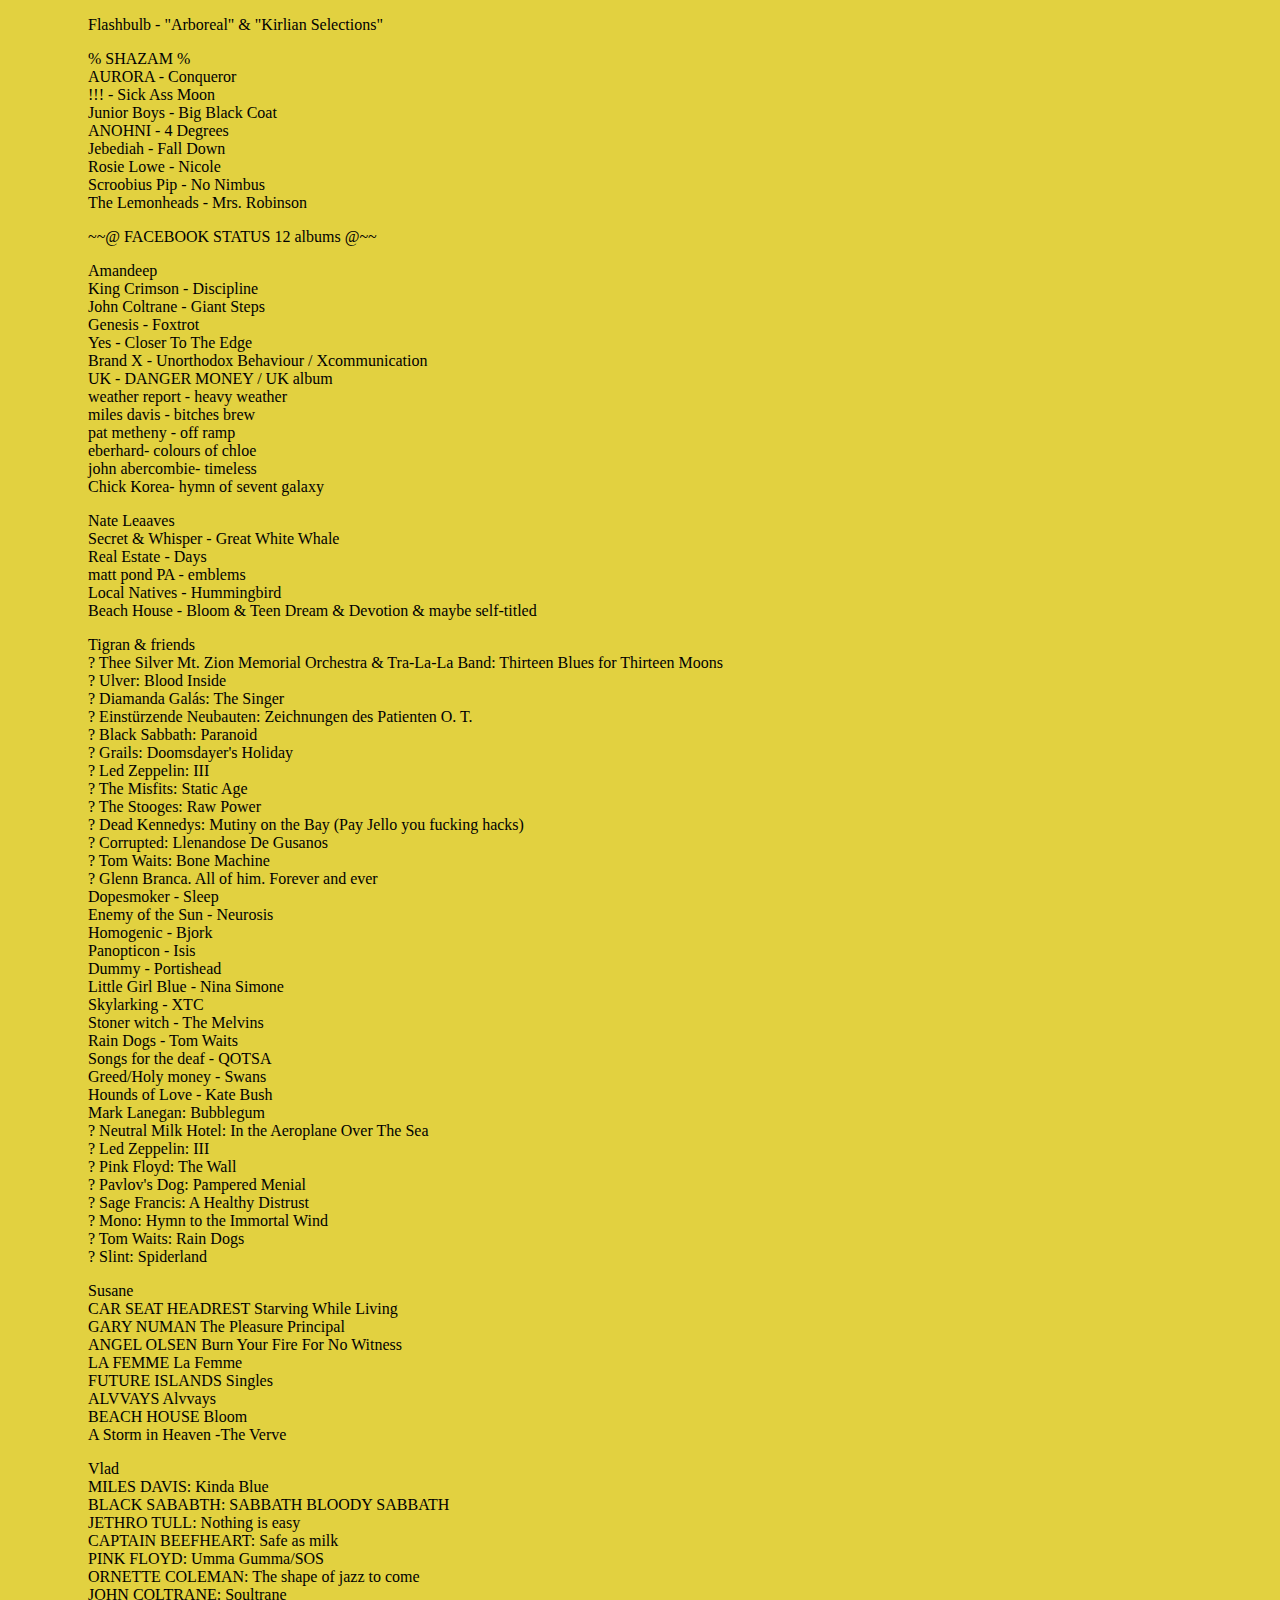
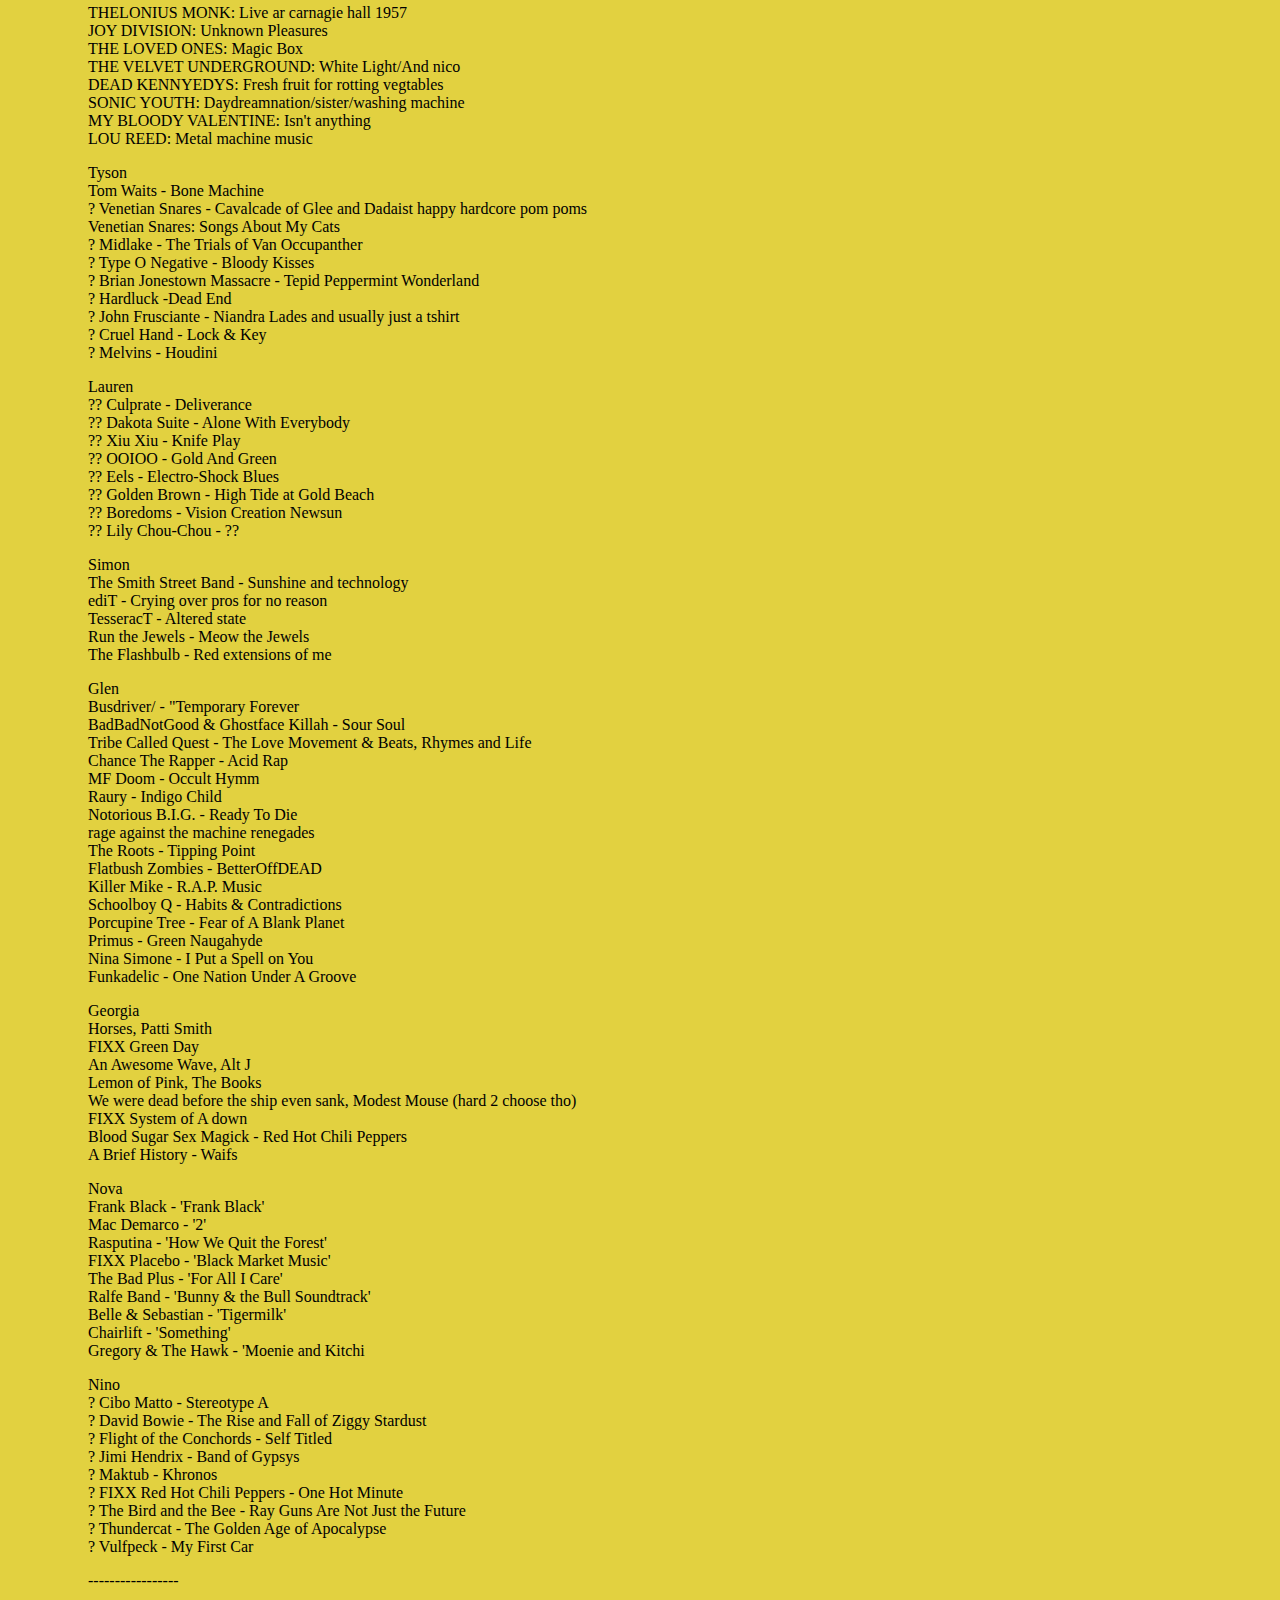
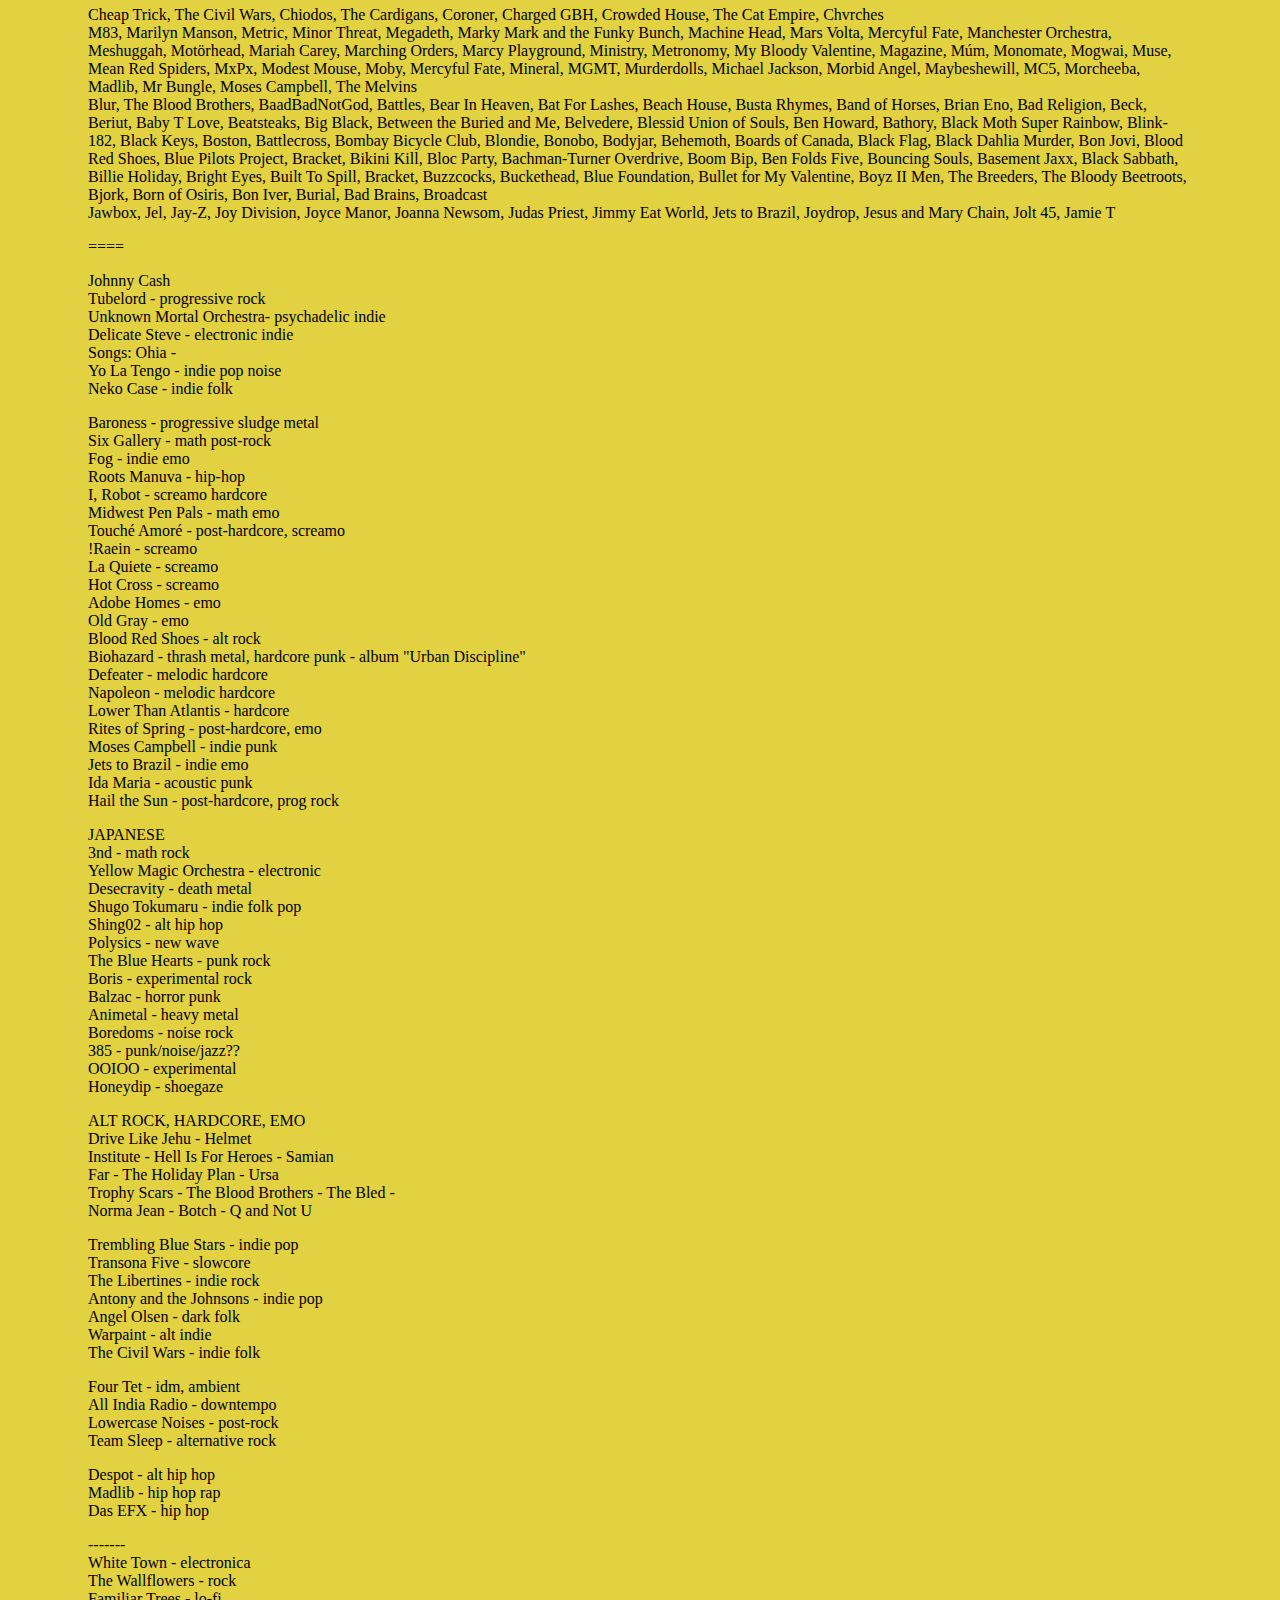
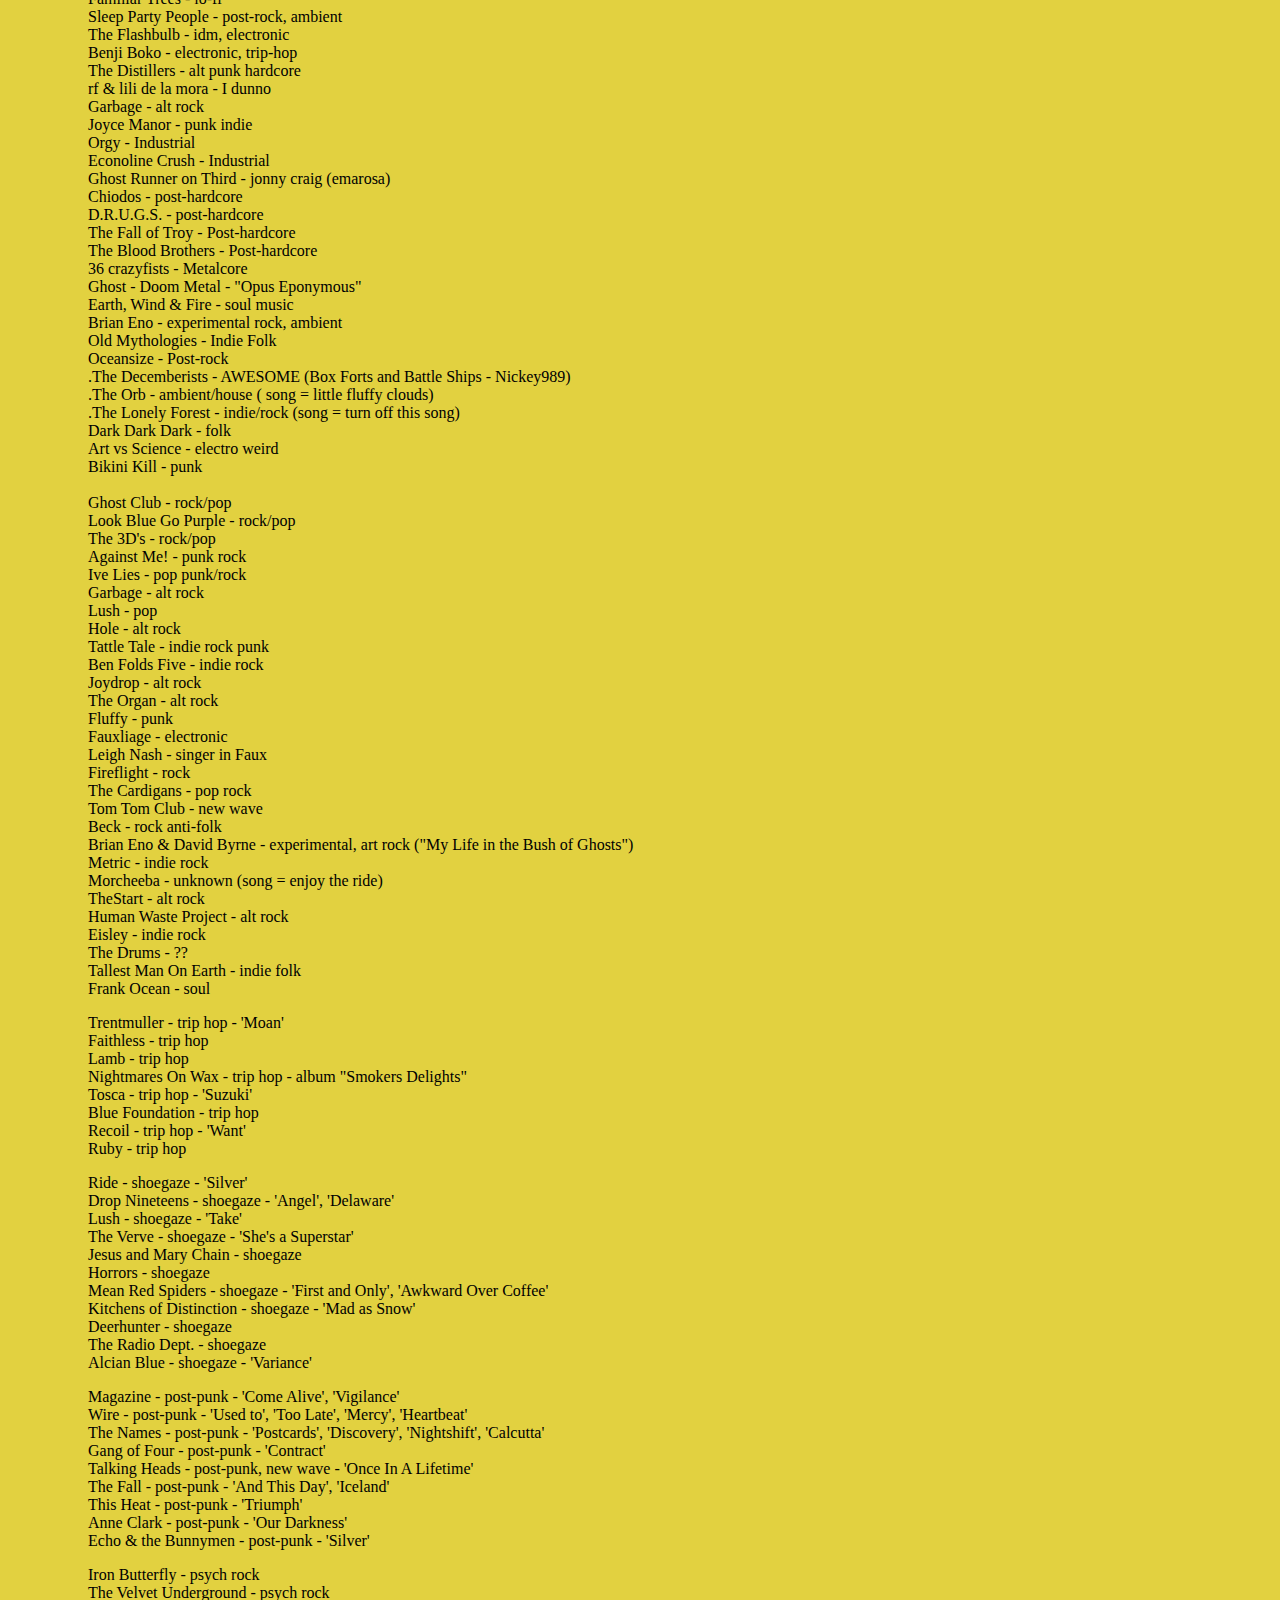
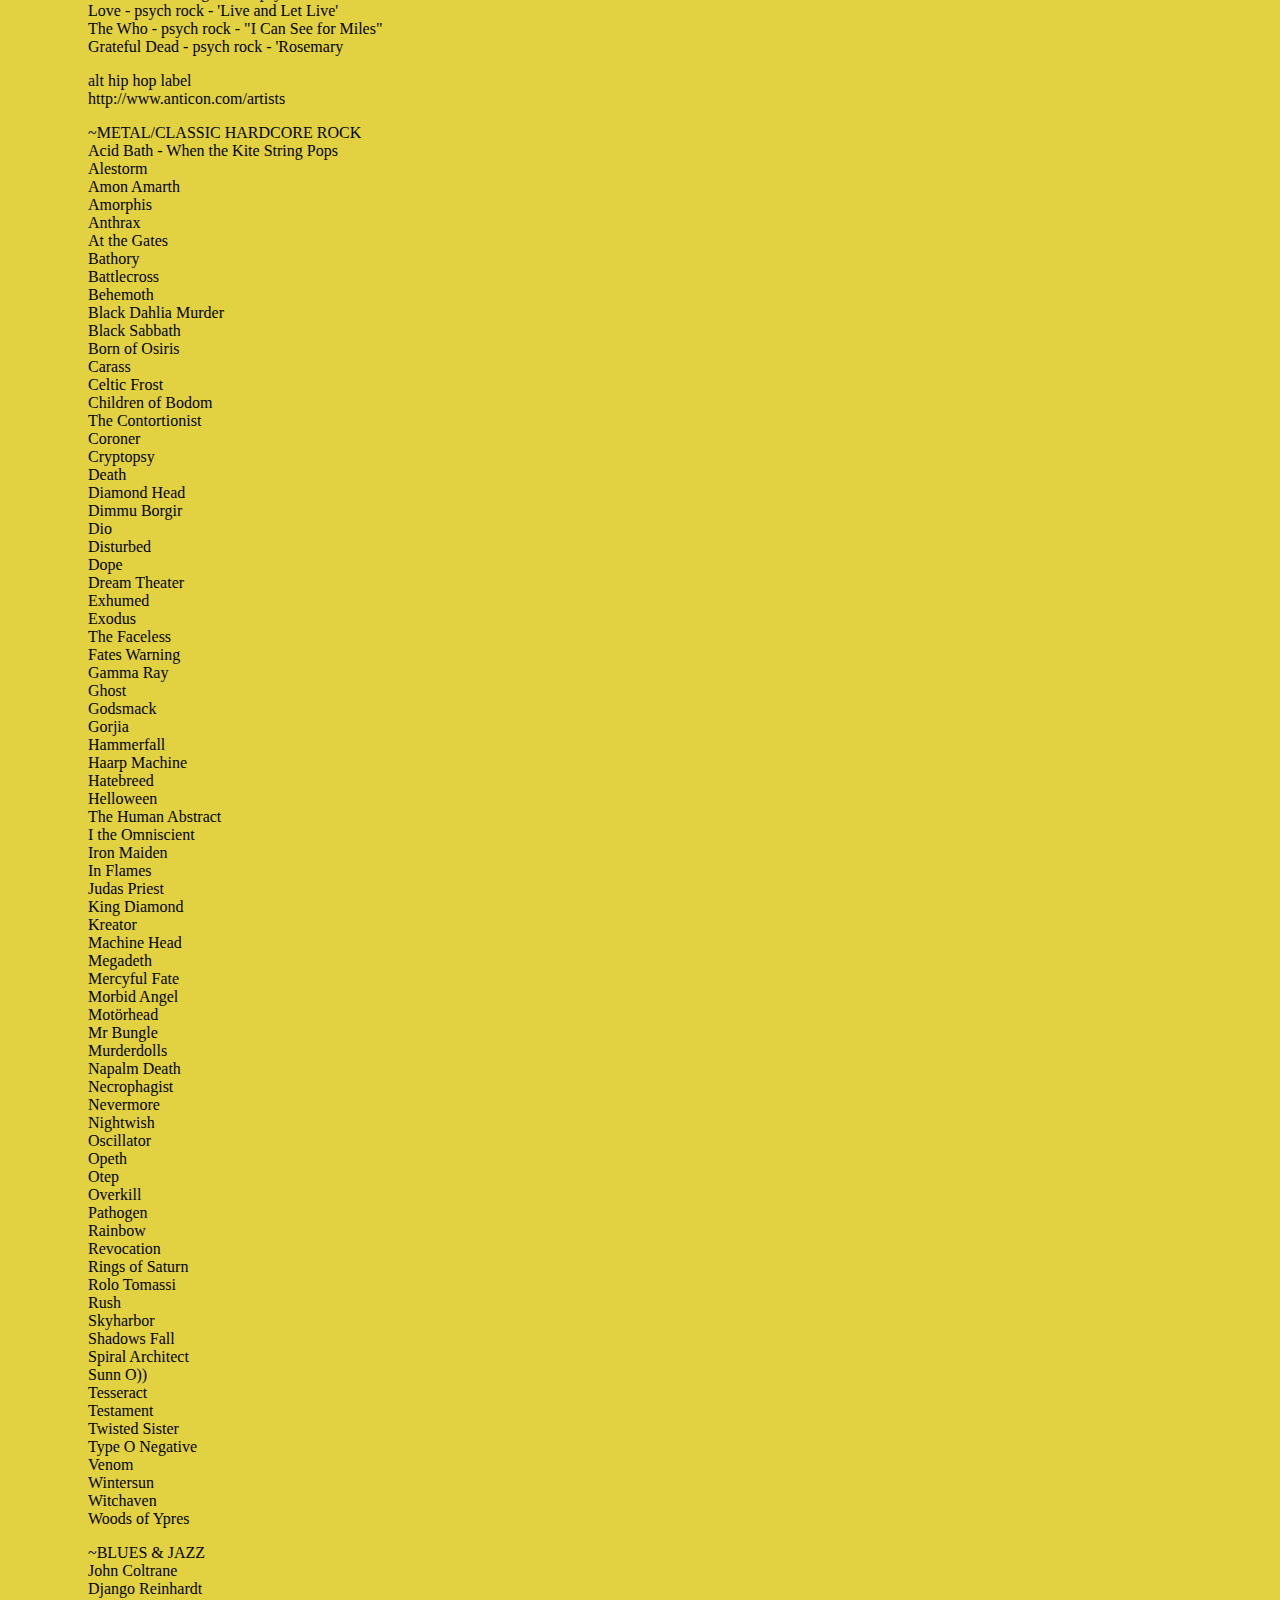
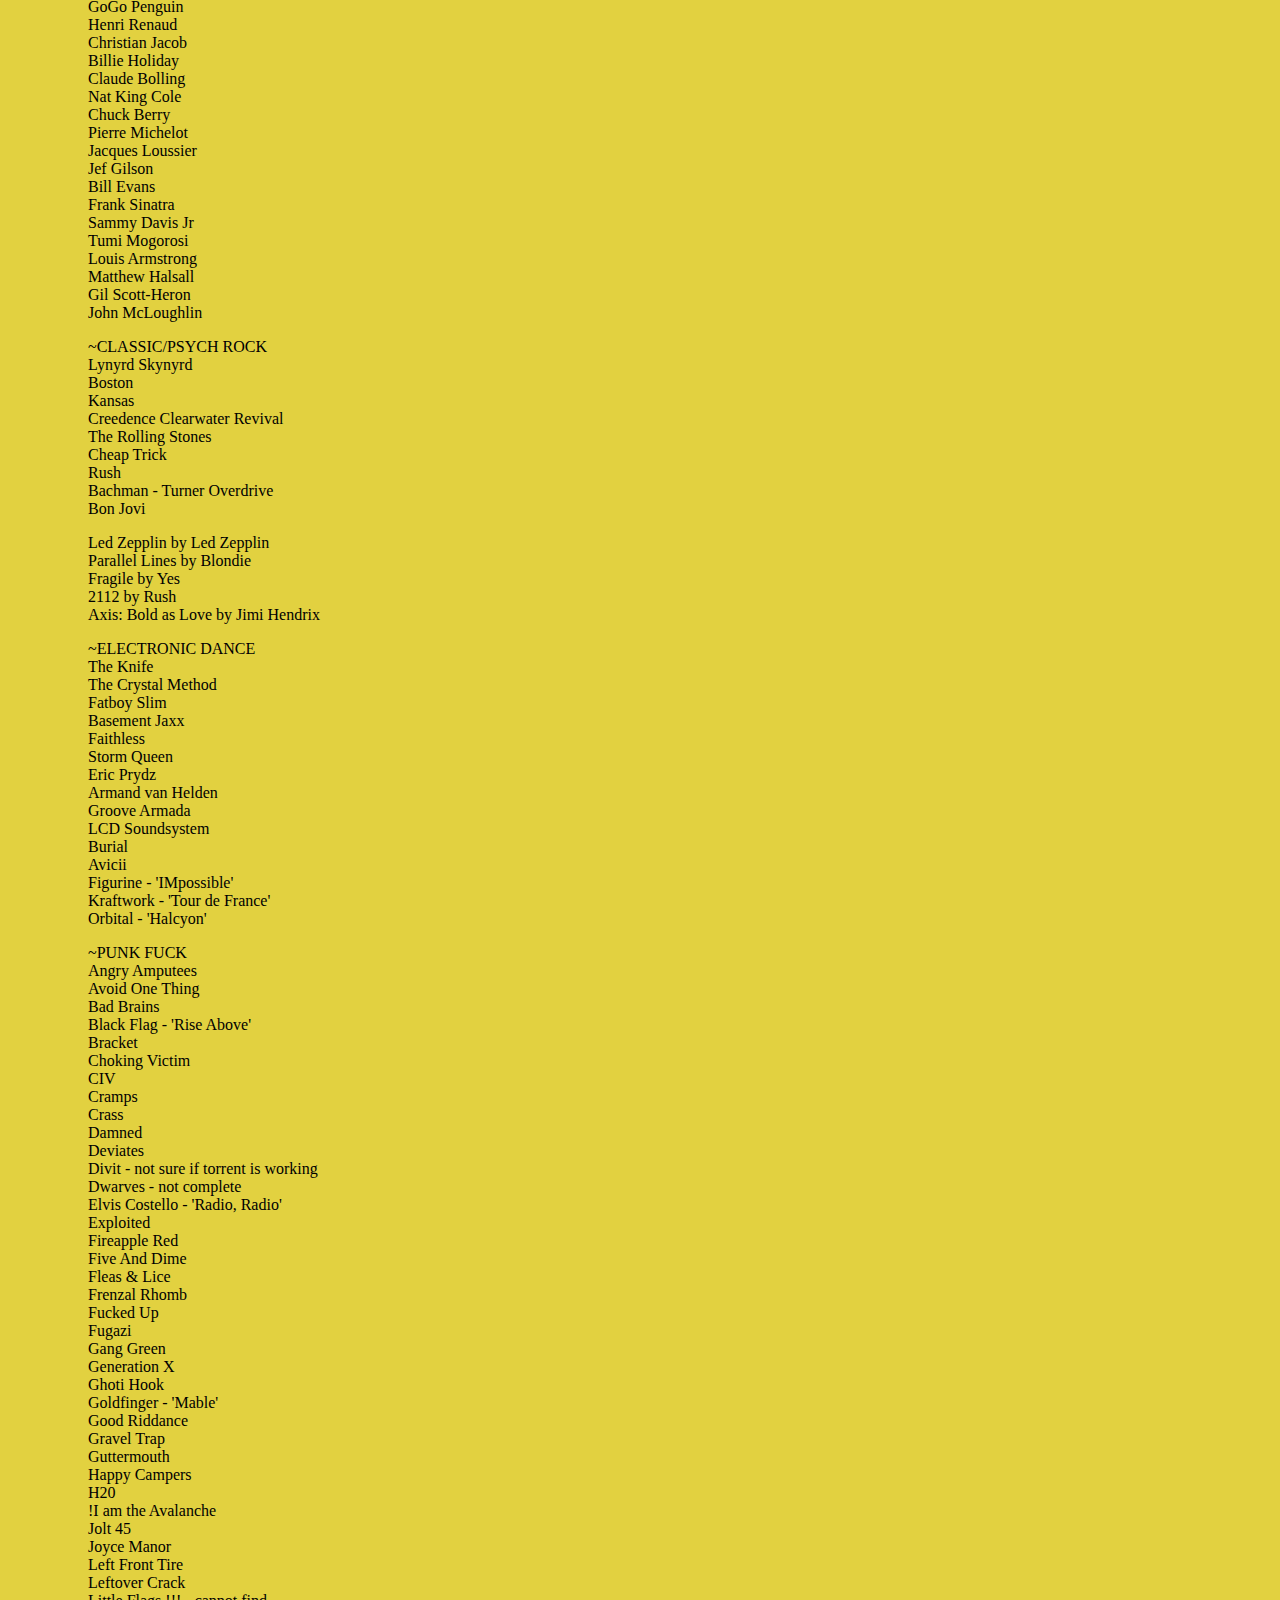
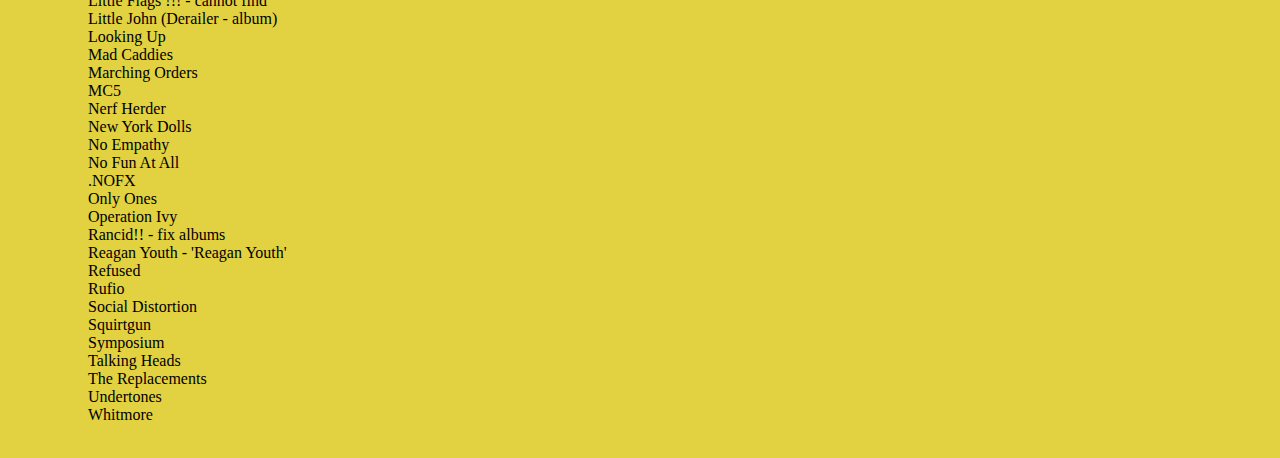
<file: public_html/bandlist/index.html>
<!DOCTYPE html>
<html>
<head>
<title>HolyAvery</title>
<meta http-equiv="content-type" content="text/html; charset=utf-8" >
<meta name="viewport" content="width=device-width, initial-scale=1.0">
<link rel="stylesheet" type="text/css" href="main.css">
<link rel="icon" href="/icons/favi2.ico" type="image/x-icon">
</head>

<body>
<div style="margin: 0 80px ">
<p>
<p>Flashbulb - "Arboreal" & "Kirlian Selections"</p>
<p>% SHAZAM %<br />AURORA - Conqueror<br />!!! - Sick Ass Moon<br />Junior Boys - Big Black Coat<br />ANOHNI - 4 Degrees<br />Jebediah - Fall Down<br />Rosie Lowe - Nicole<br />Scroobius Pip - No Nimbus<br />The Lemonheads - Mrs. Robinson</p>
<p>~~@ FACEBOOK STATUS 12 albums @~~</p>
<p>Amandeep<br />King Crimson - Discipline<br />John Coltrane - Giant Steps<br />Genesis - Foxtrot<br />Yes - Closer To The Edge<br />Brand X - Unorthodox Behaviour / Xcommunication <br />UK - DANGER MONEY / UK album<br />weather report - heavy weather<br />miles davis - bitches brew<br />pat metheny - off ramp<br />eberhard- colours of chloe<br />john abercombie- timeless<br />Chick Korea- hymn of sevent galaxy</p>
<p>Nate Leaaves<br />Secret &amp; Whisper - Great White Whale<br />Real Estate - Days <br />matt pond PA - emblems<br />Local Natives - Hummingbird<br />Beach House - Bloom &amp; Teen Dream &amp; Devotion &amp; maybe self-titled</p>
<p>Tigran &amp; friends<br />? Thee Silver Mt. Zion Memorial Orchestra &amp; Tra-La-La Band: Thirteen Blues for Thirteen Moons<br />? Ulver: Blood Inside<br />? Diamanda Gal&aacute;s: The Singer<br />? Einst&uuml;rzende Neubauten: Zeichnungen des Patienten O. T.<br />? Black Sabbath: Paranoid<br />? Grails: Doomsdayer's Holiday<br />? Led Zeppelin: III<br />? The Misfits: Static Age<br />? The Stooges: Raw Power<br />? Dead Kennedys: Mutiny on the Bay (Pay Jello you fucking hacks)<br />? Corrupted: Llenandose De Gusanos<br />? Tom Waits: Bone Machine<br />? Glenn Branca. All of him. Forever and ever<br />Dopesmoker - Sleep<br />Enemy of the Sun - Neurosis<br />Homogenic - Bjork<br />Panopticon - Isis<br />Dummy - Portishead <br />Little Girl Blue - Nina Simone<br />Skylarking - XTC<br />Stoner witch - The Melvins<br />Rain Dogs - Tom Waits <br />Songs for the deaf - QOTSA<br />Greed/Holy money - Swans <br />Hounds of Love - Kate Bush<br />Mark Lanegan: Bubblegum<br />? Neutral Milk Hotel: In the Aeroplane Over The Sea<br />? Led Zeppelin: III<br />? Pink Floyd: The Wall<br />? Pavlov's Dog: Pampered Menial<br />? Sage Francis: A Healthy Distrust<br />? Mono: Hymn to the Immortal Wind<br />? Tom Waits: Rain Dogs<br />? Slint: Spiderland</p>
<p>Susane<br />CAR SEAT HEADREST Starving While Living<br />GARY NUMAN The Pleasure Principal<br />ANGEL OLSEN Burn Your Fire For No Witness<br />LA FEMME La Femme<br />FUTURE ISLANDS Singles<br />ALVVAYS Alvvays<br />BEACH HOUSE Bloom<br />A Storm in Heaven -The Verve</p>
<p>Vlad<br />MILES DAVIS: Kinda Blue<br />BLACK SABABTH: SABBATH BLOODY SABBATH<br />JETHRO TULL: Nothing is easy<br />CAPTAIN BEEFHEART: Safe as milk<br />PINK FLOYD: Umma Gumma/SOS<br />ORNETTE COLEMAN: The shape of jazz to come<br />JOHN COLTRANE: Soultrane<br />THELONIUS MONK: Live ar carnagie hall 1957<br />JOY DIVISION: Unknown Pleasures<br />THE LOVED ONES: Magic Box<br />THE VELVET UNDERGROUND: White Light/And nico<br />DEAD KENNYEDYS: Fresh fruit for rotting vegtables<br />SONIC YOUTH: Daydreamnation/sister/washing machine<br />MY BLOODY VALENTINE: Isn't anything<br />LOU REED: Metal machine music</p>
<p>Tyson<br />Tom Waits - Bone Machine<br />? Venetian Snares - Cavalcade of Glee and Dadaist happy hardcore pom poms<br />Venetian Snares: Songs About My Cats<br />? Midlake - The Trials of Van Occupanther<br />? Type O Negative - Bloody Kisses<br />? Brian Jonestown Massacre - Tepid Peppermint Wonderland<br />? Hardluck -Dead End<br />? John Frusciante - Niandra Lades and usually just a tshirt<br />? Cruel Hand - Lock &amp; Key<br />? Melvins - Houdini</p>
<p>Lauren<br />?? Culprate - Deliverance <br />?? Dakota Suite - Alone With Everybody<br />?? Xiu Xiu - Knife Play<br />?? OOIOO - Gold And Green<br />?? Eels - Electro-Shock Blues<br />?? Golden Brown - High Tide at Gold Beach<br />?? Boredoms - Vision Creation Newsun<br />?? Lily Chou-Chou - ??</p>
<p>Simon<br />The Smith Street Band - Sunshine and technology<br />ediT - Crying over pros for no reason<br />TesseracT - Altered state<br />Run the Jewels - Meow the Jewels<br />The Flashbulb - Red extensions of me</p>
<p>Glen<br />Busdriver/ - "Temporary Forever<br />BadBadNotGood &amp; Ghostface Killah - Sour Soul<br />Tribe Called Quest - The Love Movement &amp; Beats, Rhymes and Life<br />Chance The Rapper - Acid Rap<br />MF Doom - Occult Hymm<br />Raury - Indigo Child<br />Notorious B.I.G. - Ready To Die<br />rage against the machine renegades<br />The Roots - Tipping Point<br />Flatbush Zombies - BetterOffDEAD<br />Killer Mike - R.A.P. Music<br />Schoolboy Q - Habits &amp; Contradictions<br />Porcupine Tree - Fear of A Blank Planet<br />Primus - Green Naugahyde<br />Nina Simone - I Put a Spell on You<br />Funkadelic - One Nation Under A Groove</p>
<p>Georgia<br />Horses, Patti Smith<br />FIXX Green Day<br />An Awesome Wave, Alt J <br />Lemon of Pink, The Books<br />We were dead before the ship even sank, Modest Mouse (hard 2 choose tho)<br />FIXX System of A down <br />Blood Sugar Sex Magick - Red Hot Chili Peppers<br />A Brief History - Waifs</p>
<p>Nova<br />Frank Black - 'Frank Black'<br />Mac Demarco - '2'<br />Rasputina - 'How We Quit the Forest'<br />FIXX Placebo - 'Black Market Music'<br />The Bad Plus - 'For All I Care'<br />Ralfe Band - 'Bunny &amp; the Bull Soundtrack'<br />Belle &amp; Sebastian - 'Tigermilk'<br />Chairlift - 'Something'<br />Gregory &amp; The Hawk - 'Moenie and Kitchi</p>
<p>Nino<br />? Cibo Matto - Stereotype A<br />? David Bowie - The Rise and Fall of Ziggy Stardust<br />? Flight of the Conchords - Self Titled<br />? Jimi Hendrix - Band of Gypsys<br />? Maktub - Khronos<br />? FIXX Red Hot Chili Peppers - One Hot Minute<br />? The Bird and the Bee - Ray Guns Are Not Just the Future<br />? Thundercat - The Golden Age of Apocalypse<br />? Vulfpeck - My First Car</p>
<p>-----------------</p>
<p>Cheap Trick, The Civil Wars, Chiodos, The Cardigans, Coroner, Charged GBH, Crowded House, The Cat Empire, Chvrches<br />M83, Marilyn Manson, Metric, Minor Threat, Megadeth, Marky Mark and the Funky Bunch, Machine Head, Mars Volta, Mercyful Fate, Manchester Orchestra, Meshuggah, Mot&ouml;rhead, Mariah Carey, Marching Orders, Marcy Playground, Ministry, Metronomy, My Bloody Valentine, Magazine, M&uacute;m, Monomate, Mogwai, Muse, Mean Red Spiders, MxPx, Modest Mouse, Moby, Mercyful Fate, Mineral, MGMT, Murderdolls, Michael Jackson, Morbid Angel, Maybeshewill, MC5, Morcheeba, Madlib, Mr Bungle, Moses Campbell, The Melvins<br />Blur, The Blood Brothers, BaadBadNotGod, Battles, Bear In Heaven, Bat For Lashes, Beach House, Busta Rhymes, Band of Horses, Brian Eno, Bad Religion, Beck, Beriut, Baby T Love, Beatsteaks, Big Black, Between the Buried and Me, Belvedere, Blessid Union of Souls, Ben Howard, Bathory, Black Moth Super Rainbow, Blink-182, Black Keys, Boston, Battlecross, Bombay Bicycle Club, Blondie, Bonobo, Bodyjar, Behemoth, Boards of Canada, Black Flag, Black Dahlia Murder, Bon Jovi, Blood Red Shoes, Blue Pilots Project, Bracket, Bikini Kill, Bloc Party, Bachman-Turner Overdrive, Boom Bip, Ben Folds Five, Bouncing Souls, Basement Jaxx, Black Sabbath, Billie Holiday, Bright Eyes, Built To Spill, Bracket, Buzzcocks, Buckethead, Blue Foundation, Bullet for My Valentine, Boyz II Men, The Breeders, The Bloody Beetroots, Bjork, Born of Osiris, Bon Iver, Burial, Bad Brains, Broadcast<br />Jawbox, Jel, Jay-Z, Joy Division, Joyce Manor, Joanna Newsom, Judas Priest, Jimmy Eat World, Jets to Brazil, Joydrop, Jesus and Mary Chain, Jolt 45, Jamie T</p>
<p>====</p>
<p>Johnny Cash<br />Tubelord - progressive rock<br />Unknown Mortal Orchestra- psychadelic indie<br />Delicate Steve - electronic indie<br />Songs: Ohia - <br />Yo La Tengo - indie pop noise <br />Neko Case - indie folk</p>
<p>Baroness - progressive sludge metal<br />Six Gallery - math post-rock<br />Fog - indie emo<br />Roots Manuva - hip-hop<br />I, Robot - screamo hardcore<br />Midwest Pen Pals - math emo<br />Touch&eacute; Amor&eacute; - post-hardcore, screamo<br />!Raein - screamo<br />La Quiete - screamo<br />Hot Cross - screamo<br />Adobe Homes - emo <br />Old Gray - emo<br />Blood Red Shoes - alt rock<br />Biohazard - thrash metal, hardcore punk - album "Urban Discipline"<br />Defeater - melodic hardcore<br />Napoleon - melodic hardcore<br />Lower Than Atlantis - hardcore<br />Rites of Spring - post-hardcore, emo<br />Moses Campbell - indie punk<br />Jets to Brazil - indie emo<br />Ida Maria - acoustic punk<br />Hail the Sun - post-hardcore, prog rock</p>
<p>JAPANESE<br />3nd - math rock<br />Yellow Magic Orchestra - electronic<br />Desecravity - death metal<br />Shugo Tokumaru - indie folk pop<br />Shing02 - alt hip hop<br />Polysics - new wave<br />The Blue Hearts - punk rock<br />Boris - experimental rock<br />Balzac - horror punk<br />Animetal - heavy metal<br />Boredoms - noise rock<br />385 - punk/noise/jazz??<br />OOIOO - experimental<br />Honeydip - shoegaze</p>
<p>ALT ROCK, HARDCORE, EMO<br />Drive Like Jehu - Helmet<br />Institute - Hell Is For Heroes - Samian<br />Far - The Holiday Plan - Ursa<br />Trophy Scars - The Blood Brothers - The Bled - <br />Norma Jean - Botch - Q and Not U</p>
<p>Trembling Blue Stars - indie pop<br />Transona Five - slowcore<br />The Libertines - indie rock<br />Antony and the Johnsons - indie pop<br />Angel Olsen - dark folk<br />Warpaint - alt indie<br />The Civil Wars - indie folk</p>
<p>Four Tet - idm, ambient<br />All India Radio - downtempo<br />Lowercase Noises - post-rock<br />Team Sleep - alternative rock</p>
<p>Despot - alt hip hop<br />Madlib - hip hop rap<br />Das EFX - hip hop</p>
<p>------- <br />White Town - electronica<br />The Wallflowers - rock<br />Familiar Trees - lo-fi<br />Sleep Party People - post-rock, ambient <br />The Flashbulb - idm, electronic<br />Benji Boko - electronic, trip-hop<br />The Distillers - alt punk hardcore<br />rf &amp; lili de la mora - I dunno<br />Garbage - alt rock<br />Joyce Manor - punk indie<br />Orgy - Industrial<br />Econoline Crush - Industrial<br />Ghost Runner on Third - jonny craig (emarosa)<br />Chiodos - post-hardcore<br />D.R.U.G.S. - post-hardcore<br />The Fall of Troy - Post-hardcore<br />The Blood Brothers - Post-hardcore<br />36 crazyfists - Metalcore<br />Ghost - Doom Metal - "Opus Eponymous"<br />Earth, Wind &amp; Fire - soul music<br />Brian Eno - experimental rock, ambient<br />Old Mythologies - Indie Folk<br />Oceansize - Post-rock<br />.The Decemberists - AWESOME (Box Forts and Battle Ships - Nickey989)<br />.The Orb - ambient/house ( song = little fluffy clouds)<br />.The Lonely Forest - indie/rock (song = turn off this song)<br />Dark Dark Dark - folk<br />Art vs Science - electro weird<br />Bikini Kill - punk<br /> <br />Ghost Club - rock/pop<br />Look Blue Go Purple - rock/pop<br />The 3D's - rock/pop<br />Against Me! - punk rock<br />Ive Lies - pop punk/rock<br />Garbage - alt rock<br />Lush - pop<br />Hole - alt rock<br />Tattle Tale - indie rock punk<br />Ben Folds Five - indie rock<br />Joydrop - alt rock<br />The Organ - alt rock<br />Fluffy - punk<br />Fauxliage - electronic<br />Leigh Nash - singer in Faux<br />Fireflight - rock<br />The Cardigans - pop rock<br />Tom Tom Club - new wave<br />Beck - rock anti-folk<br />Brian Eno &amp; David Byrne - experimental, art rock ("My Life in the Bush of Ghosts")<br />Metric - indie rock<br />Morcheeba - unknown (song = enjoy the ride)<br />TheStart - alt rock<br />Human Waste Project - alt rock<br />Eisley - indie rock<br />The Drums - ??<br />Tallest Man On Earth - indie folk<br />Frank Ocean - soul</p>
<p>Trentmuller - trip hop - 'Moan'<br />Faithless - trip hop<br />Lamb - trip hop<br />Nightmares On Wax - trip hop - album "Smokers Delights"<br />Tosca - trip hop - 'Suzuki'<br />Blue Foundation - trip hop<br />Recoil - trip hop - 'Want'<br />Ruby - trip hop</p>
<p>Ride - shoegaze - 'Silver'<br />Drop Nineteens - shoegaze - 'Angel', 'Delaware'<br />Lush - shoegaze - 'Take'<br />The Verve - shoegaze - 'She's a Superstar'<br />Jesus and Mary Chain - shoegaze<br />Horrors - shoegaze<br />Mean Red Spiders - shoegaze - 'First and Only', 'Awkward Over Coffee'<br />Kitchens of Distinction - shoegaze - 'Mad as Snow'<br />Deerhunter - shoegaze<br />The Radio Dept. - shoegaze<br />Alcian Blue - shoegaze - 'Variance'</p>
<p>Magazine - post-punk - 'Come Alive', 'Vigilance'<br />Wire - post-punk - 'Used to', 'Too Late', 'Mercy', 'Heartbeat'<br />The Names - post-punk - 'Postcards', 'Discovery', 'Nightshift', 'Calcutta'<br />Gang of Four - post-punk - 'Contract'<br />Talking Heads - post-punk, new wave - 'Once In A Lifetime'<br />The Fall - post-punk - 'And This Day', 'Iceland'<br />This Heat - post-punk - 'Triumph'<br />Anne Clark - post-punk - 'Our Darkness'<br />Echo &amp; the Bunnymen - post-punk - 'Silver'</p>
<p>Iron Butterfly - psych rock<br />The Velvet Underground - psych rock<br />Love - psych rock - 'Live and Let Live'<br />The Who - psych rock - "I Can See for Miles"<br />Grateful Dead - psych rock - 'Rosemary</p>
<p>alt hip hop label<br />http://www.anticon.com/artists</p>
<p>~METAL/CLASSIC HARDCORE ROCK<br />Acid Bath - When the Kite String Pops<br />Alestorm<br />Amon Amarth<br />Amorphis<br />Anthrax<br />At the Gates<br />Bathory<br />Battlecross<br />Behemoth<br />Black Dahlia Murder<br />Black Sabbath<br />Born of Osiris<br />Carass<br />Celtic Frost<br />Children of Bodom<br />The Contortionist<br />Coroner<br />Cryptopsy<br />Death<br />Diamond Head<br />Dimmu Borgir<br />Dio<br />Disturbed<br />Dope<br />Dream Theater<br />Exhumed<br />Exodus<br />The Faceless<br />Fates Warning<br />Gamma Ray<br />Ghost<br />Godsmack<br />Gorjia<br />Hammerfall<br />Haarp Machine<br />Hatebreed<br />Helloween<br />The Human Abstract<br />I the Omniscient<br />Iron Maiden<br />In Flames<br />Judas Priest<br />King Diamond<br />Kreator<br />Machine Head<br />Megadeth<br />Mercyful Fate<br />Morbid Angel<br />Mot&ouml;rhead<br />Mr Bungle<br />Murderdolls<br />Napalm Death<br />Necrophagist<br />Nevermore<br />Nightwish<br />Oscillator<br />Opeth<br />Otep<br />Overkill<br />Pathogen<br />Rainbow<br />Revocation<br />Rings of Saturn<br />Rolo Tomassi<br />Rush<br />Skyharbor<br />Shadows Fall<br />Spiral Architect<br />Sunn O))<br />Tesseract<br />Testament<br />Twisted Sister<br />Type O Negative<br />Venom<br />Wintersun<br />Witchaven<br />Woods of Ypres</p>
<p>~BLUES &amp; JAZZ<br />John Coltrane<br />Django Reinhardt<br />GoGo Penguin<br />Henri Renaud<br />Christian Jacob<br />Billie Holiday<br />Claude Bolling<br />Nat King Cole <br />Chuck Berry<br />Pierre Michelot<br />Jacques Loussier<br />Jef Gilson<br />Bill Evans<br />Frank Sinatra<br />Sammy Davis Jr<br />Tumi Mogorosi<br />Louis Armstrong<br />Matthew Halsall<br />Gil Scott-Heron<br />John McLoughlin</p>
<p>~CLASSIC/PSYCH ROCK<br />Lynyrd Skynyrd<br />Boston<br />Kansas<br />Creedence Clearwater Revival<br />The Rolling Stones<br />Cheap Trick<br />Rush<br />Bachman - Turner Overdrive<br />Bon Jovi</p>
<p>Led Zepplin by Led Zepplin<br />Parallel Lines by Blondie <br />Fragile by Yes<br />2112 by Rush<br />Axis: Bold as Love by Jimi Hendrix</p>
<p>~ELECTRONIC DANCE<br />The Knife<br />The Crystal Method<br />Fatboy Slim <br />Basement Jaxx<br />Faithless<br />Storm Queen<br />Eric Prydz<br />Armand van Helden<br />Groove Armada<br />LCD Soundsystem<br />Burial<br />Avicii<br />Figurine - 'IMpossible'<br />Kraftwork - 'Tour de France'<br />Orbital - 'Halcyon'</p>
<p>~PUNK FUCK<br />Angry Amputees<br />Avoid One Thing<br />Bad Brains<br />Black Flag - 'Rise Above'<br />Bracket<br />Choking Victim<br />CIV<br />Cramps<br />Crass<br />Damned<br />Deviates<br />Divit - not sure if torrent is working<br />Dwarves - not complete<br />Elvis Costello - 'Radio, Radio'<br />Exploited<br />Fireapple Red<br />Five And Dime<br />Fleas &amp; Lice<br />Frenzal Rhomb<br />Fucked Up<br />Fugazi<br />Gang Green<br />Generation X<br />Ghoti Hook<br />Goldfinger - 'Mable'<br />Good Riddance<br />Gravel Trap<br />Guttermouth<br />Happy Campers<br />H20<br />!I am the Avalanche<br />Jolt 45<br />Joyce Manor<br />Left Front Tire<br />Leftover Crack<br />Little Flags !!! - cannot find<br />Little John (Derailer - album)<br />Looking Up<br />Mad Caddies<br />Marching Orders<br />MC5<br />Nerf Herder<br />New York Dolls<br />No Empathy<br />No Fun At All<br />.NOFX<br />Only Ones<br />Operation Ivy<br />Rancid!! - fix albums<br />Reagan Youth - 'Reagan Youth'<br />Refused<br />Rufio<br />Social Distortion<br />Squirtgun<br />Symposium<br />Talking Heads<br />The Replacements<br />Undertones<br />Whitmore</p>
<p>&nbsp;</p>
</p>
</div>                      
</body>
</html>
</file>
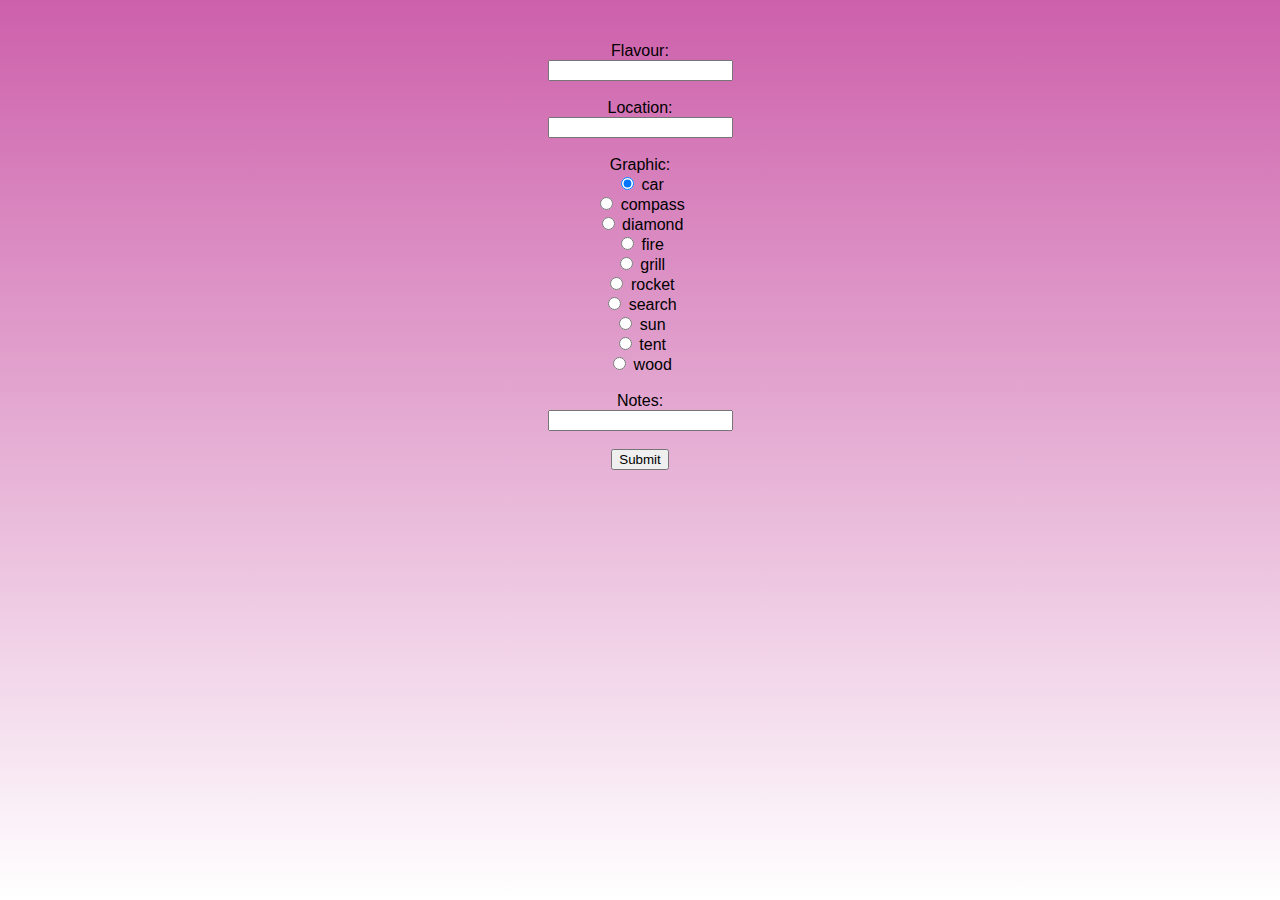
<file: public_html/nathan/edit.html>
<!DOCTYPE html>
<html>
<head>
<title>HolyAvery</title>
<meta http-equiv="content-type" content="text/html; charset=utf-8" >
<meta name="viewport" content="width=device-width, initial-scale=1.0">
<link rel="stylesheet" type="text/css" href="main.css">
<link rel="icon" href="/icons/favi2.ico" type="image/x-icon">
</head>

<body>
<div class="container text-center" id="error">
  <div class="row">
    <div class="col-md-12">
      <div class="main-icon text-success"><span class="uxicon uxicon-clock-refresh"></span></div>
	<form action="myData.php" method="post" name="dataForm" >
		Flavour:<br>
  		<input type="text" name="flavour"><br><br>
  		Location:<br>
  		<input type="text" name="location"><br><br>
		Graphic:<br>
  		<input type="radio" name="graphic" value="0" checked> car<br>
  		<input type="radio" name="graphic" value="1"> compass<br>
		<input type="radio" name="graphic" value="2"> diamond<br>
		<input type="radio" name="graphic" value="3"> fire<br>
		<input type="radio" name="graphic" value="4"> grill<br>
		<input type="radio" name="graphic" value="5"> rocket<br>
  		<input type="radio" name="graphic" value="6"> search<br>
		<input type="radio" name="graphic" value="7"> sun<br>
		<input type="radio" name="graphic" value="8"> tent<br>
  		<input type="radio" name="graphic" value="9"> wood<br><br>
		 Notes:<br>
  		<input type="text" name="notes"><br><br>
		<input type="submit" value="Submit">
	</form>    
	</div>	
  </div>
</div>
</body>
</html>
</file>
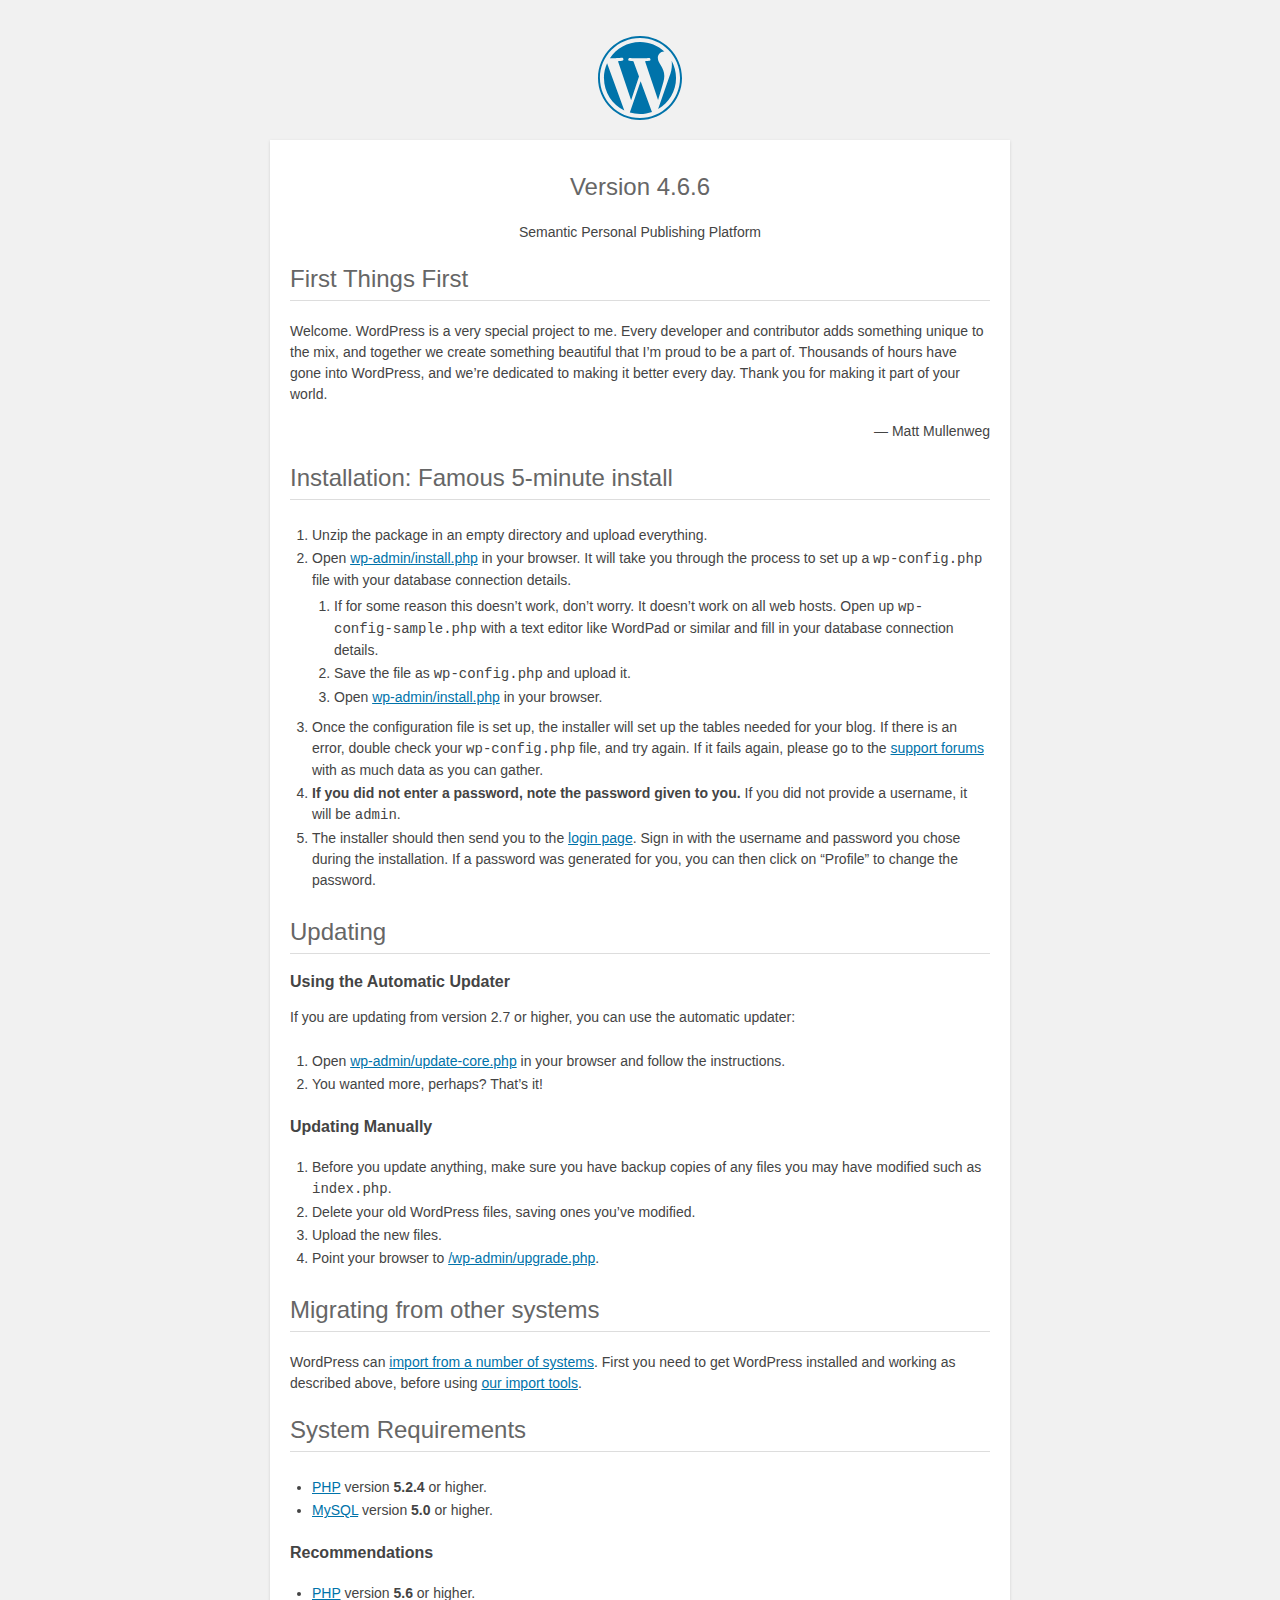
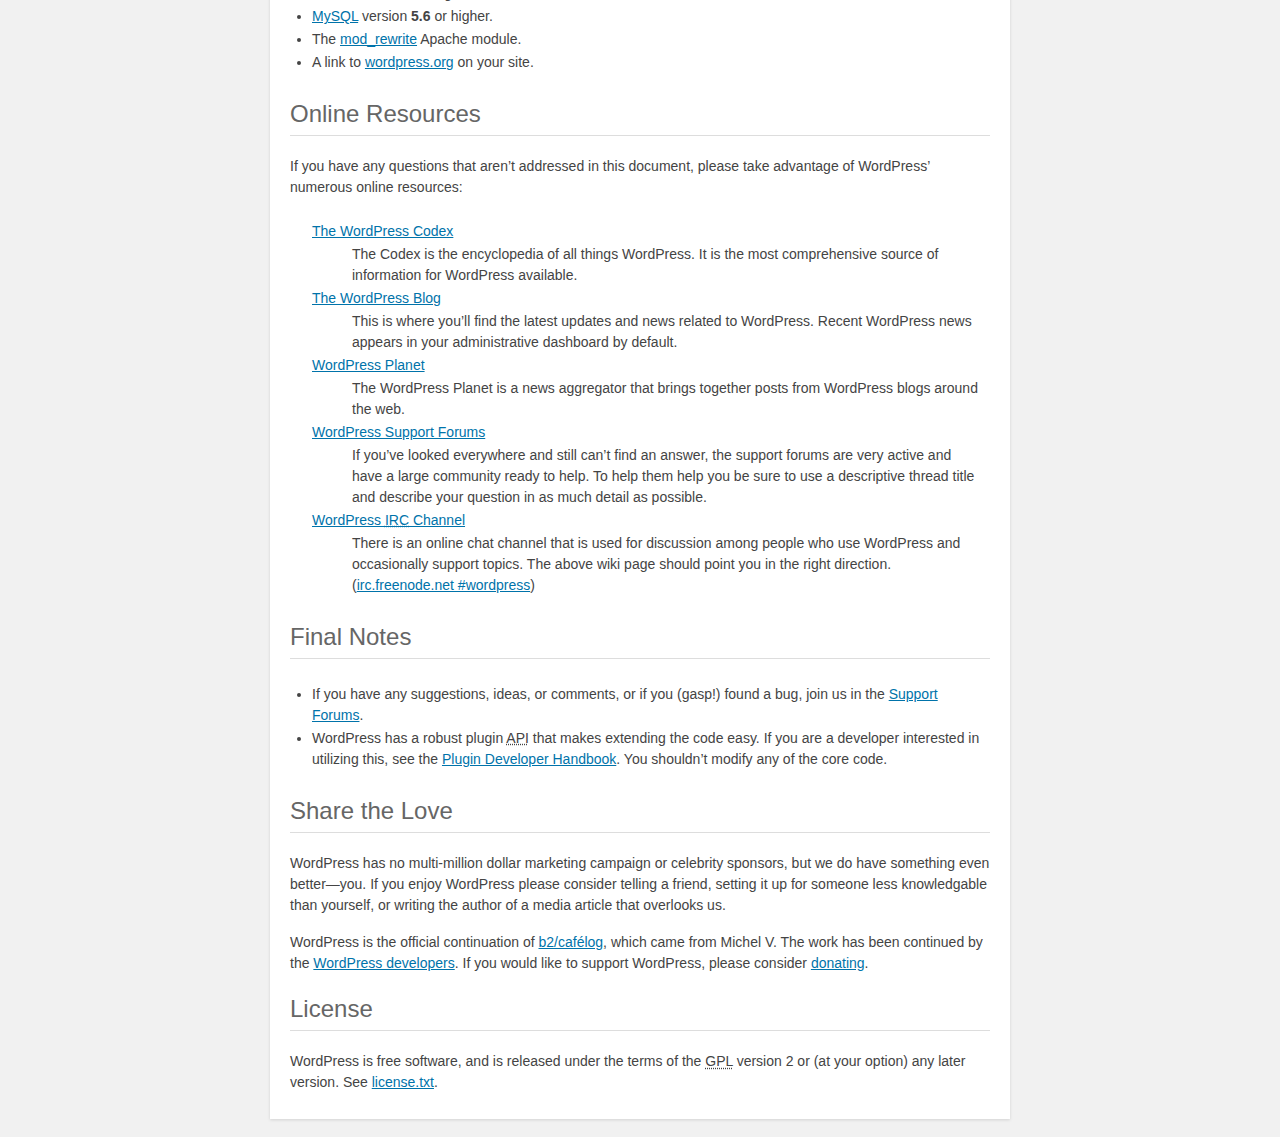
<file: public_html/wordpress/readme.html>
<!DOCTYPE html>
<html>
<head>
	<meta name="viewport" content="width=device-width" />
	<meta http-equiv="Content-Type" content="text/html; charset=utf-8" />
	<title>WordPress &#8250; ReadMe</title>
	<link rel="stylesheet" href="wp-admin/css/install.css?ver=20100228" type="text/css" />
</head>
<body>
<h1 id="logo">
	<a href="https://wordpress.org/"><img alt="WordPress" src="wp-admin/images/wordpress-logo.png" /></a>
	<br /> Version 4.6.6
</h1>
<p style="text-align: center">Semantic Personal Publishing Platform</p>

<h2>First Things First</h2>
<p>Welcome. WordPress is a very special project to me. Every developer and contributor adds something unique to the mix, and together we create something beautiful that I&#8217;m proud to be a part of. Thousands of hours have gone into WordPress, and we&#8217;re dedicated to making it better every day. Thank you for making it part of your world.</p>
<p style="text-align: right">&#8212; Matt Mullenweg</p>

<h2>Installation: Famous 5-minute install</h2>
<ol>
	<li>Unzip the package in an empty directory and upload everything.</li>
	<li>Open <span class="file"><a href="wp-admin/install.php">wp-admin/install.php</a></span> in your browser. It will take you through the process to set up a <code>wp-config.php</code> file with your database connection details.
		<ol>
			<li>If for some reason this doesn&#8217;t work, don&#8217;t worry. It doesn&#8217;t work on all web hosts. Open up <code>wp-config-sample.php</code> with a text editor like WordPad or similar and fill in your database connection details.</li>
			<li>Save the file as <code>wp-config.php</code> and upload it.</li>
			<li>Open <span class="file"><a href="wp-admin/install.php">wp-admin/install.php</a></span> in your browser.</li>
		</ol>
	</li>
	<li>Once the configuration file is set up, the installer will set up the tables needed for your blog. If there is an error, double check your <code>wp-config.php</code> file, and try again. If it fails again, please go to the <a href="https://wordpress.org/support/" title="WordPress support">support forums</a> with as much data as you can gather.</li>
	<li><strong>If you did not enter a password, note the password given to you.</strong> If you did not provide a username, it will be <code>admin</code>.</li>
	<li>The installer should then send you to the <a href="wp-login.php">login page</a>. Sign in with the username and password you chose during the installation. If a password was generated for you, you can then click on &#8220;Profile&#8221; to change the password.</li>
</ol>

<h2>Updating</h2>
<h3>Using the Automatic Updater</h3>
<p>If you are updating from version 2.7 or higher, you can use the automatic updater:</p>
<ol>
	<li>Open <span class="file"><a href="wp-admin/update-core.php">wp-admin/update-core.php</a></span> in your browser and follow the instructions.</li>
	<li>You wanted more, perhaps? That&#8217;s it!</li>
</ol>

<h3>Updating Manually</h3>
<ol>
	<li>Before you update anything, make sure you have backup copies of any files you may have modified such as <code>index.php</code>.</li>
	<li>Delete your old WordPress files, saving ones you&#8217;ve modified.</li>
	<li>Upload the new files.</li>
	<li>Point your browser to <span class="file"><a href="wp-admin/upgrade.php">/wp-admin/upgrade.php</a>.</span></li>
</ol>

<h2>Migrating from other systems</h2>
<p>WordPress can <a href="https://codex.wordpress.org/Importing_Content">import from a number of systems</a>. First you need to get WordPress installed and working as described above, before using <a href="wp-admin/import.php" title="Import to WordPress">our import tools</a>.</p>

<h2>System Requirements</h2>
<ul>
	<li><a href="https://secure.php.net/">PHP</a> version <strong>5.2.4</strong> or higher.</li>
	<li><a href="https://www.mysql.com/">MySQL</a> version <strong>5.0</strong> or higher.</li>
</ul>

<h3>Recommendations</h3>
<ul>
	<li><a href="https://secure.php.net/">PHP</a> version <strong>5.6</strong> or higher.</li>
	<li><a href="https://www.mysql.com/">MySQL</a> version <strong>5.6</strong> or higher.</li>
	<li>The <a href="https://httpd.apache.org/docs/2.2/mod/mod_rewrite.html">mod_rewrite</a> Apache module.</li>
	<li>A link to <a href="https://wordpress.org/">wordpress.org</a> on your site.</li>
</ul>

<h2>Online Resources</h2>
<p>If you have any questions that aren&#8217;t addressed in this document, please take advantage of WordPress&#8217; numerous online resources:</p>
<dl>
	<dt><a href="https://codex.wordpress.org/">The WordPress Codex</a></dt>
		<dd>The Codex is the encyclopedia of all things WordPress. It is the most comprehensive source of information for WordPress available.</dd>
	<dt><a href="https://wordpress.org/news/">The WordPress Blog</a></dt>
		<dd>This is where you&#8217;ll find the latest updates and news related to WordPress. Recent WordPress news appears in your administrative dashboard by default.</dd>
	<dt><a href="https://planet.wordpress.org/">WordPress Planet</a></dt>
		<dd>The WordPress Planet is a news aggregator that brings together posts from WordPress blogs around the web.</dd>
	<dt><a href="https://wordpress.org/support/">WordPress Support Forums</a></dt>
		<dd>If you&#8217;ve looked everywhere and still can&#8217;t find an answer, the support forums are very active and have a large community ready to help. To help them help you be sure to use a descriptive thread title and describe your question in as much detail as possible.</dd>
	<dt><a href="https://codex.wordpress.org/IRC">WordPress <abbr title="Internet Relay Chat">IRC</abbr> Channel</a></dt>
		<dd>There is an online chat channel that is used for discussion among people who use WordPress and occasionally support topics. The above wiki page should point you in the right direction. (<a href="irc://irc.freenode.net/wordpress">irc.freenode.net #wordpress</a>)</dd>
</dl>

<h2>Final Notes</h2>
<ul>
	<li>If you have any suggestions, ideas, or comments, or if you (gasp!) found a bug, join us in the <a href="https://wordpress.org/support/">Support Forums</a>.</li>
	<li>WordPress has a robust plugin <abbr title="application programming interface">API</abbr> that makes extending the code easy. If you are a developer interested in utilizing this, see the <a href="https://developer.wordpress.org/plugins/">Plugin Developer Handbook</a>. You shouldn&#8217;t modify any of the core code.</li>
</ul>

<h2>Share the Love</h2>
<p>WordPress has no multi-million dollar marketing campaign or celebrity sponsors, but we do have something even better&#8212;you. If you enjoy WordPress please consider telling a friend, setting it up for someone less knowledgable than yourself, or writing the author of a media article that overlooks us.</p>

<p>WordPress is the official continuation of <a href="http://cafelog.com/">b2/caf&#233;log</a>, which came from Michel V. The work has been continued by the <a href="https://wordpress.org/about/">WordPress developers</a>. If you would like to support WordPress, please consider <a href="https://wordpress.org/donate/" title="Donate to WordPress">donating</a>.</p>

<h2>License</h2>
<p>WordPress is free software, and is released under the terms of the <abbr title="GNU General Public License">GPL</abbr> version 2 or (at your option) any later version. See <a href="license.txt">license.txt</a>.</p>

</body>
</html>
</file>
<file: public_html/bandlist/main.css>
html, body {
    height:100%
    
    /* position:relative; */
}

body {
    background-color: #E2D140; 
}

#cloud-container{
    min-height:100% ;
}

.centered {
  max-width: 900px;
  width: 100%;
  display: block;
  position: absolute;  
  top: 0;  
  bottom: 0;  
  left: 0;  
  right: 0;  
  margin: auto;
}
</file>
<file: public_html/nathan/main.css>
html {
  height: 100%;
}

body {
  background: linear-gradient(180deg, #CD60AB, #FFFFFF);
  //background-color: #444;
  //background-image: url("/images/stexturec-Flash.gif");
  background-size: auto;
}

body, h1, h2, h3, p {
  font-family: "Helvetica Neue", "Segoe UI", Segoe, Helvetica, Arial, "Lucida Grande", sans-serif;
  font-weight: normal;
  color: #000;
  margin: 0;
  padding: 0;
  text-align: center;
}

.container {
  margin-left:  auto;
  margin-right:  auto;
  margin-top: 42px;
  max-width: 1170px;
  padding-right: 15px;
  padding-left: 15px;
}

.centered {
  position: fixed;
  top: 50%;
  left: 50%;
  /* bring your own prefixes */
  transform: translate(-50%, -50%);
}

.row:before, .row:after {
  display: table;
  content: " ";
}

#repFlavour {
  font-size: 28px;
  font-weight: 500;
  margin: 0 0 20px 0;
  text-shadow: 0 0 1px #341152;
  float: center;
}

#repLocation {
  font-size: 44px;
  font-weight: 700;
  margin: 0 0 0 0;
  text-shadow: 0 0 3px #FFFFFF;
  float: center;
}

#repGraphic {
  font-size: 22px;
  font-weight: 400;
  margin: 0 0 0px 0;
  float: center;
  width: 90%;
  max-width: 400px;
}


#repNotes {
  font-size: 20px;
  font-weight: 500;
  color: #FAF0FF;
  margin: 0 0 0px 0;
  text-shadow: 0 0 2px #000000;
  float: center;
}

	
.lead {
  font-size: 21px;
  font-weight: 200;
  margin-bottom: 20px;
}

p {
  margin: 0 0 10px;
}

a {
  color: #3282e6;
  text-decoration: none;
}
</file>
<file: public_html/wordpress/wp-admin/css/install.css>
html {
	background: #f1f1f1;
	margin: 0 20px;
}

body {
	background: #fff;
	color: #444;
	font-family: -apple-system, BlinkMacSystemFont, "Segoe UI", Roboto, Oxygen-Sans, Ubuntu, Cantarell, "Helvetica Neue", sans-serif;
	margin: 140px auto 25px;
	padding: 20px 20px 10px 20px;
	max-width: 700px;
	-webkit-font-smoothing: subpixel-antialiased;
	-webkit-box-shadow: 0 1px 3px rgba(0,0,0,0.13);
	box-shadow: 0 1px 3px rgba(0,0,0,0.13);
}

a {
	color: #0073aa;
}

a:hover,
a:active {
	color: #00a0d2;
}

a:focus {
	color: #124964;
	-webkit-box-shadow:
		0 0 0 1px #5b9dd9,
		0 0 2px 1px rgba(30, 140, 190, .8);
	box-shadow:
		0 0 0 1px #5b9dd9,
		0 0 2px 1px rgba(30, 140, 190, .8);
}

.ie8 a:focus {
	outline: #5b9dd9 solid 1px;
}

h1, h2 {
	border-bottom: 1px solid #ddd;
	clear: both;
	color: #666;
	font-size: 24px;
	padding: 0;
	padding-bottom: 7px;
	font-weight: 400;
}

h3 {
	font-size: 16px;
}

p, li, dd, dt {
	padding-bottom: 2px;
	font-size: 14px;
	line-height: 1.5;
}

code, .code {
	font-family: Consolas, Monaco, monospace;
}

ul, ol, dl {
	padding: 5px 5px 5px 22px;
}

a img {
	border:0
}
abbr {
	border: 0;
	font-variant: normal;
}

fieldset {
	border: 0;
	padding: 0;
	margin: 0;
}

label {
	cursor: pointer;
}

#logo {
	margin: 6px 0 14px 0;
	padding: 0 0 7px 0;
	border-bottom: none;
	text-align:center
}
#logo a {
	background-image: url(../images/w-logo-blue.png?ver=20131202);
	background-image: none, url(../images/wordpress-logo.svg?ver=20131107);
	-webkit-background-size: 84px;
	background-size: 84px;
	background-position: center top;
	background-repeat: no-repeat;
	color: #444; /* same as login.css */
	height: 84px;
	font-size: 20px;
	font-weight: 400;
	line-height: 1.3em;
	margin: -130px auto 25px;
	padding: 0;
	text-decoration: none;
	width: 84px;
	text-indent: -9999px;
	outline: none;
	overflow: hidden;
	display: block;
}

#logo a:focus {
	-webkit-box-shadow: none;
	box-shadow: none;
}

.step {
	margin: 20px 0 15px;
}
.step, th {
	text-align: left;
	padding: 0;
}
.language-chooser.wp-core-ui .step .button.button-large {
	height: 36px;
	font-size: 14px;
	line-height: 33px;
	vertical-align: middle;
}
textarea {
	border: 1px solid #ddd;
	font-family: -apple-system, BlinkMacSystemFont, "Segoe UI", Roboto, Oxygen-Sans, Ubuntu, Cantarell, "Helvetica Neue", sans-serif;
	width: 100%;
	-webkit-box-sizing: border-box;
	-moz-box-sizing: border-box;
	box-sizing: border-box;
}

.form-table {
	border-collapse: collapse;
	margin-top: 1em;
	width: 100%;
}

.form-table td {
	margin-bottom: 9px;
	padding: 10px 20px 10px 0;
	font-size: 14px;
	vertical-align: top
}

.form-table th {
	font-size: 14px;
	text-align: left;
	padding: 10px 20px 10px 0;
	width: 140px;
	vertical-align: top;
}

.form-table code {
	line-height: 18px;
	font-size: 14px;
}

.form-table p {
	margin: 4px 0 0 0;
	font-size: 11px;
}

.form-table input {
	line-height: 20px;
	font-size: 15px;
	padding: 3px 5px;
	border: 1px solid #ddd;
	-webkit-box-shadow: inset 0 1px 2px rgba(0,0,0,0.07);
	box-shadow: inset 0 1px 2px rgba(0,0,0,0.07);
}

input,
submit {
	font-family: -apple-system, BlinkMacSystemFont, "Segoe UI", Roboto, Oxygen-Sans, Ubuntu, Cantarell, "Helvetica Neue", sans-serif;
}

.form-table input[type=text],
.form-table input[type=email],
.form-table input[type=url],
.form-table input[type=password] {
	width: 206px;
}

.form-table th p {
	font-weight: 400;
}

.form-table.install-success th,
.form-table.install-success td {
	vertical-align: middle;
	padding: 16px 20px 16px 0;
}

.form-table.install-success td p {
	margin: 0;
	font-size: 14px;
}

.form-table.install-success td code {
	margin: 0;
	font-size: 18px;
}

#error-page {
	margin-top: 50px;
}

#error-page p {
	font-size: 14px;
	line-height: 18px;
	margin: 25px 0 20px;
}

#error-page code, .code {
	font-family: Consolas, Monaco, monospace;
}

.wp-hide-pw > .dashicons {
	line-height: inherit;
}

#pass-strength-result {
	background-color: #eee;
	border: 1px solid #ddd;
	color: #23282d;
	margin: -2px 5px 5px 0px;
	padding: 3px 5px;
	text-align: center;
	width: 218px;
	-webkit-box-sizing: border-box;
	-moz-box-sizing: border-box;
	box-sizing: border-box;
	opacity: 0;
}

#pass-strength-result.short {
	background-color: #f1adad;
	border-color: #e35b5b;
	opacity: 1;
}

#pass-strength-result.bad {
	background-color: #fbc5a9;
	border-color: #f78b53;
	opacity: 1;
}

#pass-strength-result.good {
	background-color: #ffe399;
	border-color: #ffc733;
	opacity: 1;
}

#pass-strength-result.strong {
	background-color: #c1e1b9;
	border-color: #83c373;
	opacity: 1;
}

#pass1.short, #pass1-text.short {
	border-color: #e35b5b;
}

#pass1.bad, #pass1-text.bad {
	border-color: #f78b53;
}

#pass1.good, #pass1-text.good {
	border-color: #ffc733;
}

#pass1.strong, #pass1-text.strong {
	border-color: #83c373;
}

.pw-weak {
	display: none;
}

.message {
	border-left: 4px solid #dc3232;
	padding: .7em .6em;
	background-color: #fbeaea;
}

/* rtl:ignore */
#dbname,
#uname,
#pwd,
#dbhost,
#prefix,
#user_login,
#admin_email,
#pass1,
#pass2 {
	direction: ltr;
}

#pass1-text,
.show-password #pass1 {
	display: none;
}

.show-password #pass1-text
{
	display: inline-block;
}

.form-table span.description.important {
	font-size: 12px;
}


/* localization */
body.rtl,
.rtl textarea,
.rtl input,
.rtl submit {
	font-family: Tahoma, sans-serif;
}

:lang(he-il) body.rtl,
:lang(he-il) .rtl textarea,
:lang(he-il) .rtl input,
:lang(he-il) .rtl submit {
	font-family: Arial, sans-serif;
}

@media only screen and (max-width: 799px) {
	body {
		margin-top: 115px;
	}
	#logo a {
		margin: -125px auto 30px;
	}
}

@media screen and ( max-width: 782px ) {

	.form-table {
		margin-top: 0;
	}

	.form-table th,
	.form-table td {
		display: block;
		width: auto;
		vertical-align: middle;
	}

	.form-table th {
		padding: 20px 0 0;
	}

	.form-table td {
		padding: 5px 0;
		border: 0;
		margin: 0;
	}

	textarea,
	input {
		font-size: 16px;
	}

	.form-table td input[type="text"],
	.form-table td input[type="email"],
	.form-table td input[type="url"],
	.form-table td input[type="password"],
	.form-table td select,
	.form-table td textarea,
	.form-table span.description {
		width: 100%;
		font-size: 16px;
		line-height: 1.5;
		padding: 7px 10px;
		display: block;
		max-width: none;
		-webkit-box-sizing: border-box;
		-moz-box-sizing: border-box;
		box-sizing: border-box;
	}

}

body.language-chooser {
	max-width: 300px;
}

.language-chooser select {
	padding: 8px;
	width: 100%;
	display: block;
	border: 1px solid #ddd;
	background-color: #fff;
	color: #32373c;
	font-size: 16px;
	font-family: Arial, sans-serif;
	font-weight: 400;
}

.language-chooser p {
	text-align: right;
}

.screen-reader-input,
.screen-reader-text {
	position: absolute;
	margin: -1px;
	padding: 0;
	height: 1px;
	width: 1px;
	overflow: hidden;
	clip: rect(0 0 0 0);
	border: 0;
}

.spinner {
	background: url(../images/spinner.gif) no-repeat;
	-webkit-background-size: 20px 20px;
	background-size: 20px 20px;
	visibility: hidden;
	opacity: 0.7;
	filter: alpha(opacity=70);
	width: 20px;
	height: 20px;
	margin: 2px 5px 0;
}

.step .spinner {
	display: inline-block;
	vertical-align: middle;
	margin-right: 15px;
}

.button-secondary.hide-if-no-js,
.hide-if-no-js {
	display: none;
}

/**
 * HiDPI Displays
 */
@media print,
  (-webkit-min-device-pixel-ratio: 1.25),
  (min-resolution: 120dpi) {

	.spinner {
		background-image: url(../images/spinner-2x.gif);
	}

}
</file>
